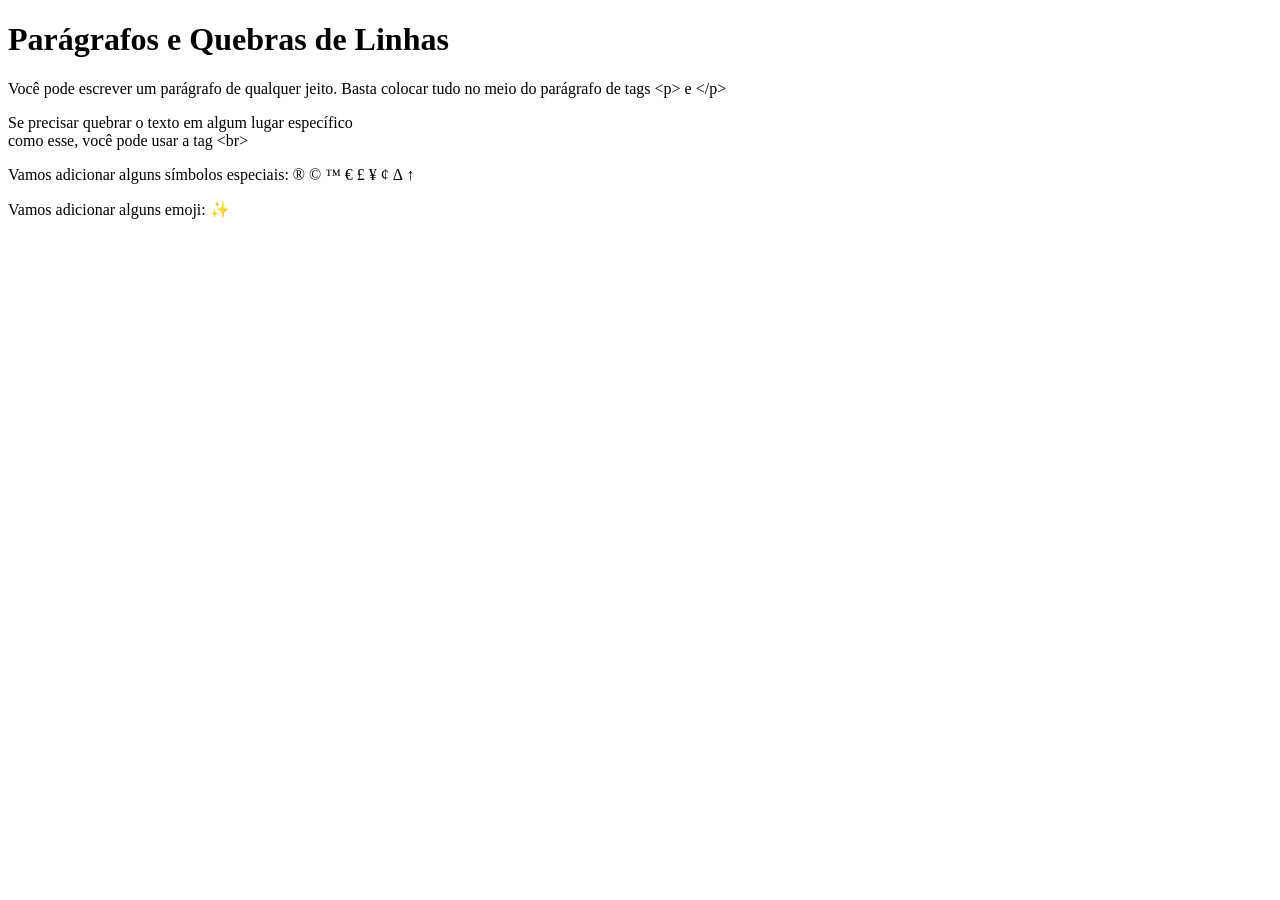
<file: 01-paragrafos-e-quebras-de-linhas/index.html>
<!DOCTYPE html>
<html lang="pt-br">
<head>
    <meta charset="UTF-8">
    <meta name="viewport" content="width=device-width, initial-scale=1.0">

    <title>Parágrafos</title>
</head>
<body >
    <h1 >Parágrafos e Quebras de Linhas</h1>
    <p>Você pode escrever
        um parágrafo 
        de qualquer jeito.
        Basta colocar tudo no meio do parágrafo de tags &lt;p&gt; e &lt;/p&gt; <!--MENOR QUE / MAIOR QUE-->
    </p>

    <p>Se precisar quebrar
        o texto em algum lugar
        específico<br>como esse,
        você pode usar a tag &lt;br&gt; <!-- LESS THAN / GREATER THAN -->
        </p>
        <p> Vamos adicionar alguns símbolos especiais:
            &reg;
            &copy;
            &trade;
            &euro;
            &pound;
            &yen;
            &cent;
            &Delta;
            &uparrow; 
        </p>
        <p>Vamos adicionar alguns emoji:
            &#x2728;
        </p>
</body>
</html>
</file>
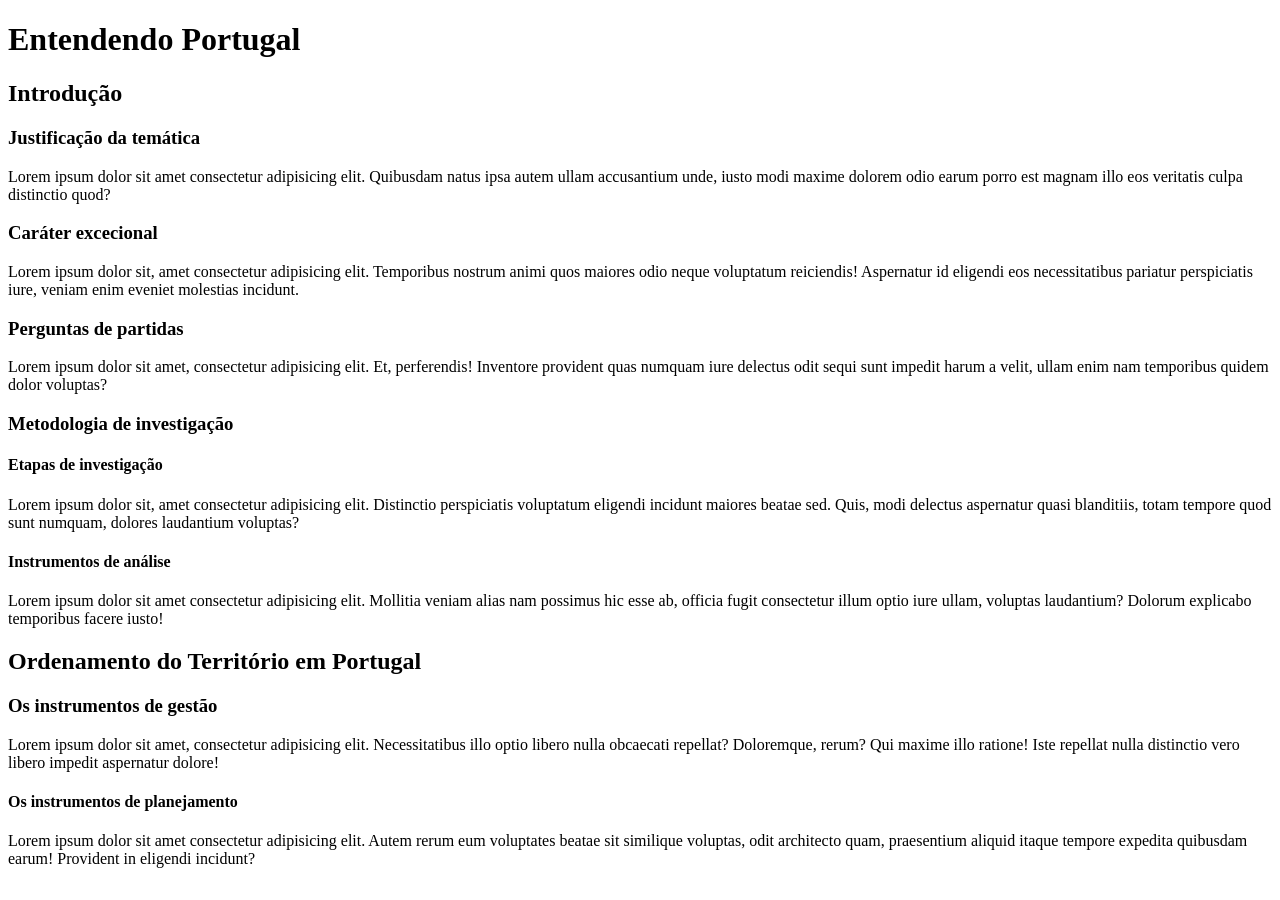
<file: 04-hierarquaia-de-titulos/index.html>
<!DOCTYPE html>
<html lang="pt-br">
<head>
    <meta charset="UTF-8">
    <meta name="viewport" content="width=device-width, initial-scale=1.0">
    <title>Hirararquia de Títulos</title>
</head>
<body>
    <h1>Entendendo Portugal</h1>
    <h2>Introdução</h2>
    <h3>Justificação da temática</h3>
    <p>Lorem ipsum dolor sit amet consectetur adipisicing elit. Quibusdam natus ipsa autem ullam accusantium unde, iusto modi maxime dolorem odio earum porro est magnam illo eos veritatis culpa distinctio quod?</p>
    <h3>Caráter excecional</h3>
    <p>Lorem ipsum dolor sit, amet consectetur adipisicing elit. Temporibus nostrum animi quos maiores odio neque voluptatum reiciendis! Aspernatur id eligendi eos necessitatibus pariatur perspiciatis iure, veniam enim eveniet molestias incidunt.</p>
    <h3>Perguntas de partidas</h3>
    <p>Lorem ipsum dolor sit amet, consectetur adipisicing elit. Et, perferendis! Inventore provident quas numquam iure delectus odit sequi sunt impedit harum a velit, ullam enim nam temporibus quidem dolor voluptas?</p>
    <h3>Metodologia de investigação</h3>
    <h4>Etapas de investigação</h4>
    <p>Lorem ipsum dolor sit, amet consectetur adipisicing elit. Distinctio perspiciatis voluptatum eligendi incidunt maiores beatae sed. Quis, modi delectus aspernatur quasi blanditiis, totam tempore quod sunt numquam, dolores laudantium voluptas?</p>
    <h4>Instrumentos de análise</h4>
    <p>Lorem ipsum dolor sit amet consectetur adipisicing elit. Mollitia veniam alias nam possimus hic esse ab, officia fugit consectetur illum optio iure ullam, voluptas laudantium? Dolorum explicabo temporibus facere iusto!</p>
    <h2>Ordenamento do Território em Portugal</h2>
    <h3>Os instrumentos de gestão</h3>
    <p>Lorem ipsum dolor sit amet, consectetur adipisicing elit. Necessitatibus illo optio libero nulla obcaecati repellat? Doloremque, rerum? Qui maxime illo ratione! Iste repellat nulla distinctio vero libero impedit aspernatur dolore!</p>
    <h4>Os instrumentos de planejamento</h4>
    <p>Lorem ipsum dolor sit amet consectetur adipisicing elit. Autem rerum eum voluptates beatae sit similique voluptas, odit architecto quam, praesentium aliquid itaque tempore expedita quibusdam earum! Provident in eligendi incidunt?</p>
</body>
</html>
</file>
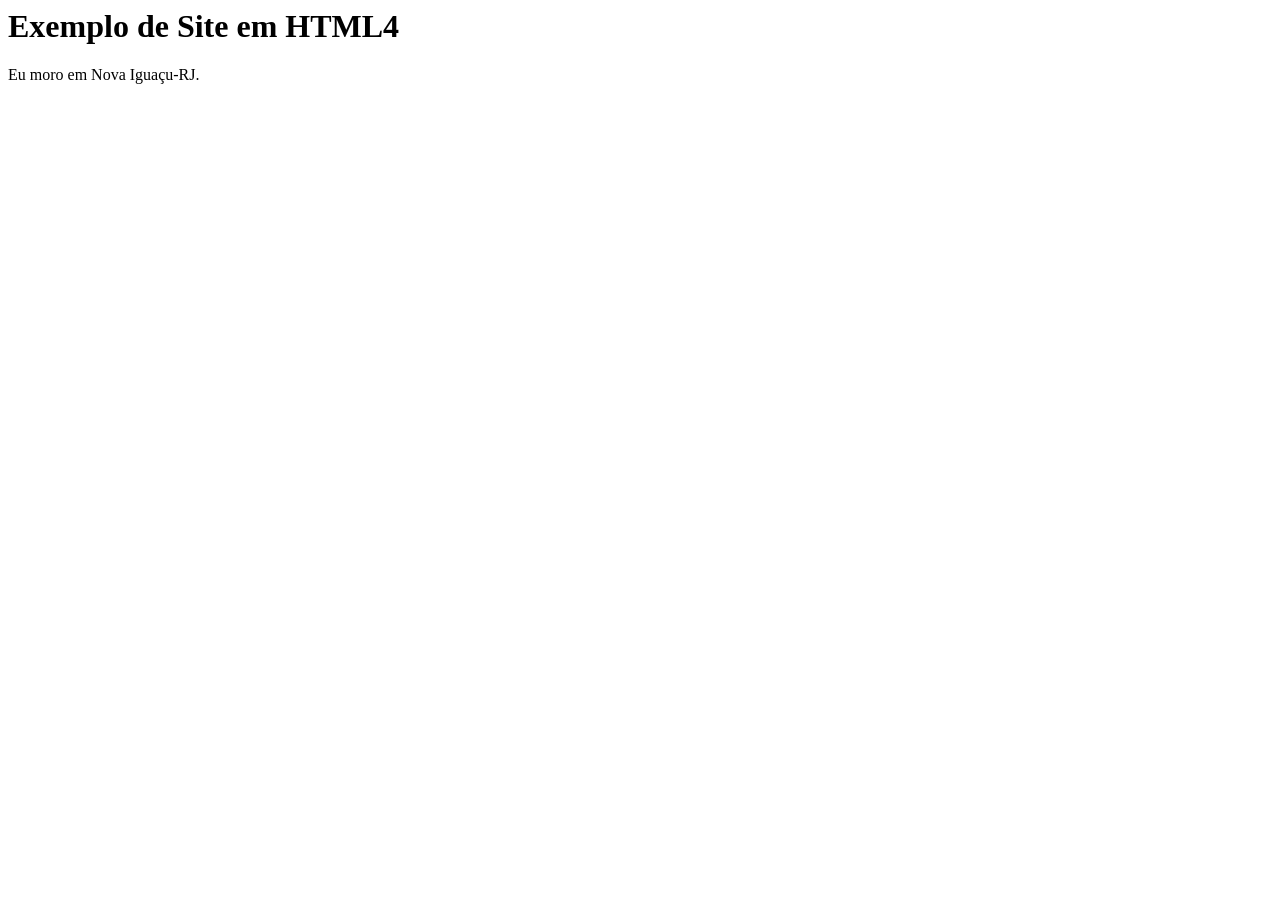
<file: 05-semantica-na-html5/index.html>
<!--Semântica é focado no significado-->
<html> 
    <head>
        <title>Meu site HTML4</title>
    </head>
    <body>
        <h1>Exemplo de Site em HTML4</h1>
        
            Eu moro em Nova Iguaçu-RJ.
    </body>
</html>
</file>
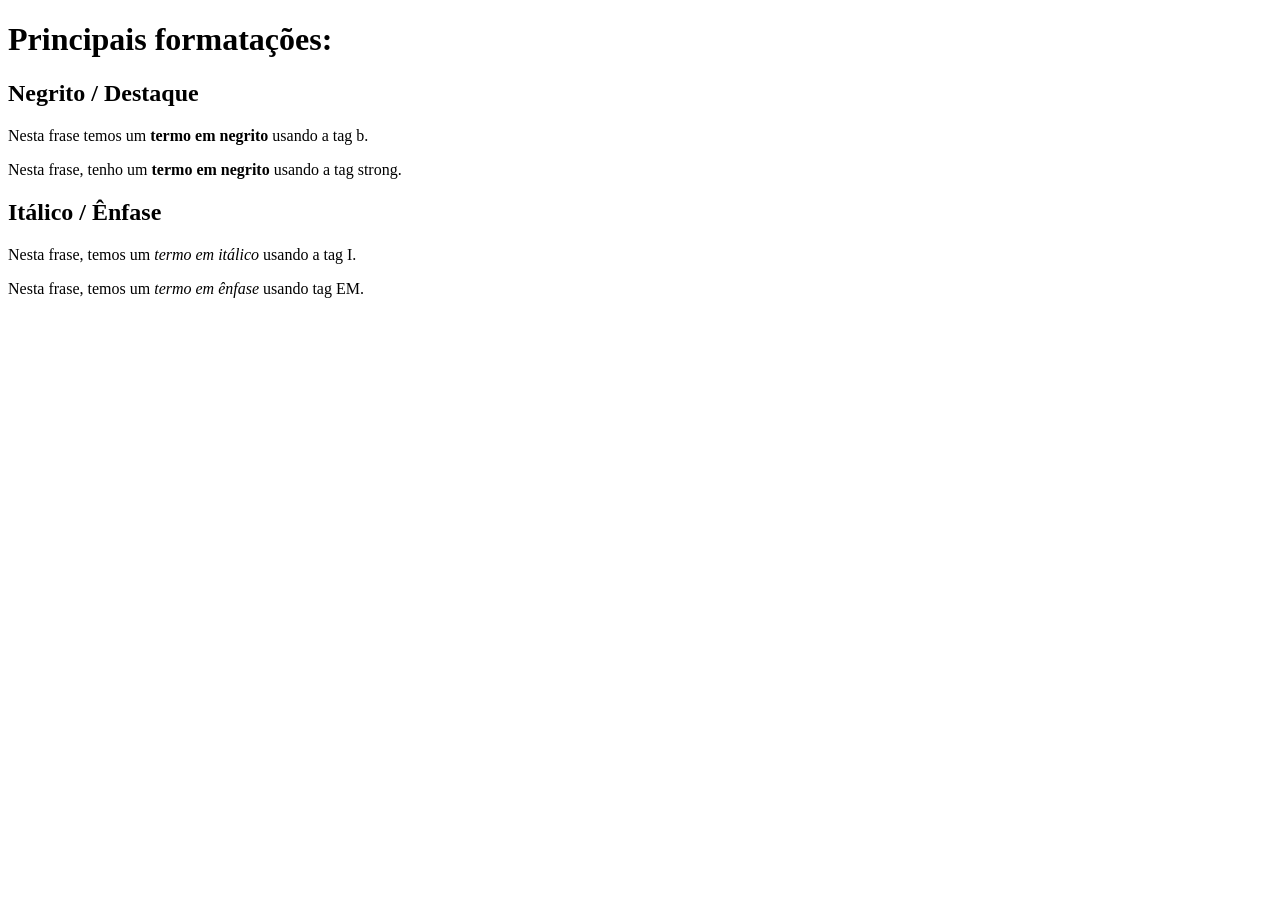
<file: 06-negrito-e-Italico-do-jeito-certo/index.html>
<!DOCTYPE html>
<html lang="pt-br">
<head>
    <meta charset="UTF-8">
    <meta name="viewport" content="width=device-width, initial-scale=1.0">
    <title>Formatação de Textos</title>
</head>
<body>
    <h1>Principais formatações:</h1>
    <h2>Negrito / Destaque</h2>
    <p>Nesta frase temos um <b>termo em negrito</b> usando a tag b.</p> <!--Não semântica-->
    <p>Nesta frase, tenho um <strong>termo em negrito</strong> usando a tag strong.</p> <!--Semântica--> 

    <h2>Itálico / Ênfase</h2>
    <p>Nesta frase, temos um <i>termo em itálico</i> usando a tag I.</p> <!--Não semântica-->
    <p>Nesta frase, temos um <em>termo em ênfase</em> usando tag EM. <!--Semântica-->
    </p>

</body>
</html>
</file>
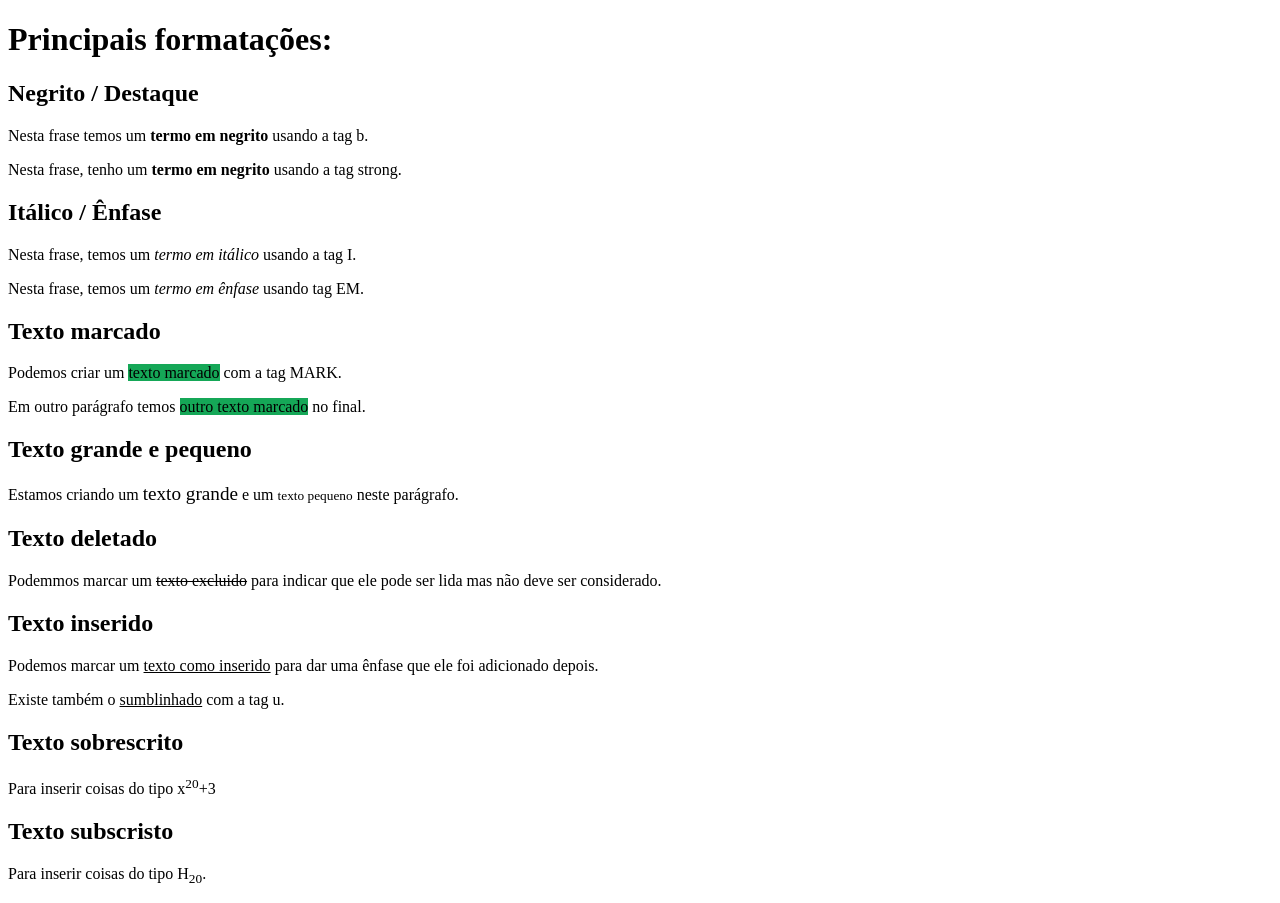
<file: 07-formataçoes-adicionais-em-html5/index.html>
<!DOCTYPE html>
<html lang="pt-br">
<head>
    <meta charset="UTF-8">
    <meta name="viewport" content="width=device-width, initial-scale=1.0">
    <title>Formatações adicionais em HTML5</title>
    <style>
    mark {
        background-color: rgb(21, 167, 87);
    }
</style>

</head>
<body>
     <h1>Principais formatações:</h1>
    <h2>Negrito / Destaque</h2>
    <p>Nesta frase temos um <b>termo em negrito</b> usando a tag b. </p> <!--Não semântica-->
    <p>Nesta frase, tenho um <strong>termo em negrito</strong> usando a tag strong.</p> <!--Semântica--> 

    <h2>Itálico / Ênfase</h2>
    <p>Nesta frase, temos um <i>termo em itálico </i> usando a tag I.</p> <!--Não semântica-->
    <p>Nesta frase, temos um <em>termo em ênfase</em> usando tag EM. <!--Semântica--></p>

    <h2>Texto marcado</h2>
    <p>Podemos criar um <mark>texto marcado</mark> com a tag MARK.</p>
    <p>Em outro parágrafo temos <mark>outro texto marcado</mark> no final.</p>

    <h2>Texto grande e pequeno</h2>
    <p>Estamos criando um <big>texto grande</big> e um <small>texto pequeno</small> neste parágrafo.</p> <!--A tag "big" está obsoleto, por isso, é não não semântica. Já a tag "small" é semântica.-->

    <h2>Texto deletado</h2>
    <p>Podemmos marcar um <del>texto excluido</del> para indicar que ele pode ser lida mas não deve ser considerado.</p>
    <h2>Texto inserido</h2>
    <p>Podemos marcar um <ins>texto como inserido</ins> para dar uma ênfase que ele foi adicionado depois.</p>
    <p>Existe também o <u>sumblinhado</u> com a tag u.</p> <!--Não semântica.-->

    <h2>Texto sobrescrito</h2>
    <p>Para inserir coisas do tipo x<sup>20</sup>+3</p>
    <h2>Texto subscristo</h2>
    <p>Para inserir coisas do tipo H<sub>20</sub>.</p>
</body>
</html>
</file>
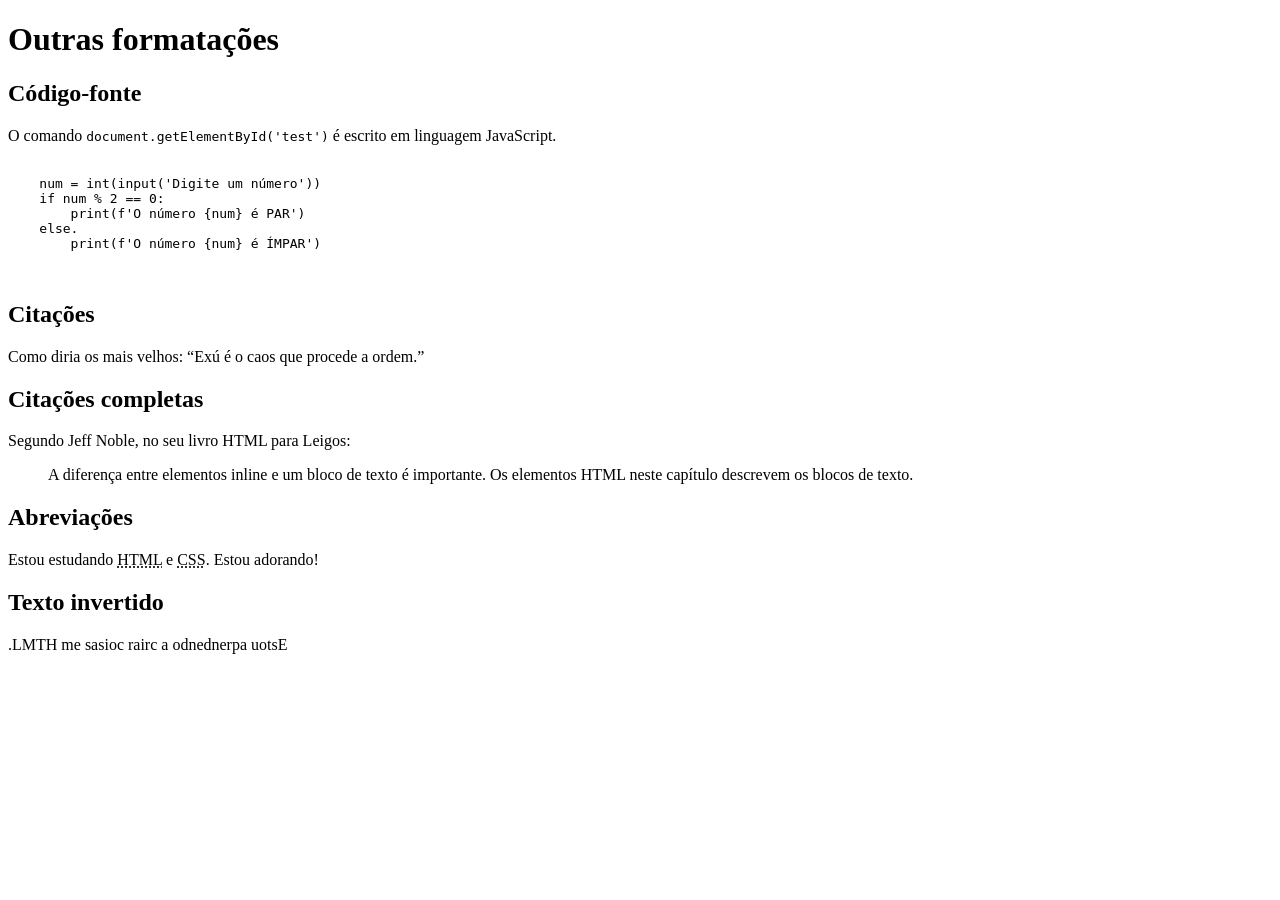
<file: 08-citaçoes-e-codigos/index.html>
<!DOCTYPE html>
<html lang="pt-br">
<head>
    <meta charset="UTF-8">
    <meta name="viewport" content="width=device-width, initial-scale=1.0">
    <title>Outras formatações</title>
</head>
<body>
    <h1>Outras formatações</h1>
    <h2>Código-fonte</h2>
    <p>O comando <code>document.getElementById('test')</code> é escrito em linguagem JavaScript.</p>
    <pre>
        <code>
    num = int(input('Digite um número'))
    if num % 2 == 0:
        print(f'O número {num} é PAR')
    else.
        print(f'O número {num} é ÍMPAR')
        </code>
    </pre>
    <h2>Citações</h2>
    <p>Como diria os mais velhos: <q>Exú é o caos que procede a ordem.</q></p>
    <h2>Citações completas</h2>
     <p>Segundo Jeff Noble, no seu livro HTML para Leigos:</p>
    <blockquote cite="https://books.google.com.br/books?id=E8ZtDwAAQBAJ&pg=PA17&dq=HTML&hl=pt-BR&sa=X&ved=0ahUKEwjH5-PevNboAhVNIbkGHcoxCOgQ6AEIOjAC#v=onepage&q=HTML&f=false">
        A diferença entre elementos inline e um bloco de texto é importante. Os elementos HTML neste capítulo descrevem os blocos de texto.
    </blockquote>
    <h2>Abreviações</h2>
    <p>Estou estudando <abbr title="HyperText Markup Language">HTML</abbr> e <abbr title="Cascading Style Sheets">CSS</abbr>. Estou adorando!</p>
    <h2>Texto invertido</h2>
    <p><bdo dir="rtl">Estou aprendendo a criar coisas em HTML.</bdo></p>
</body>
</html>
</file>
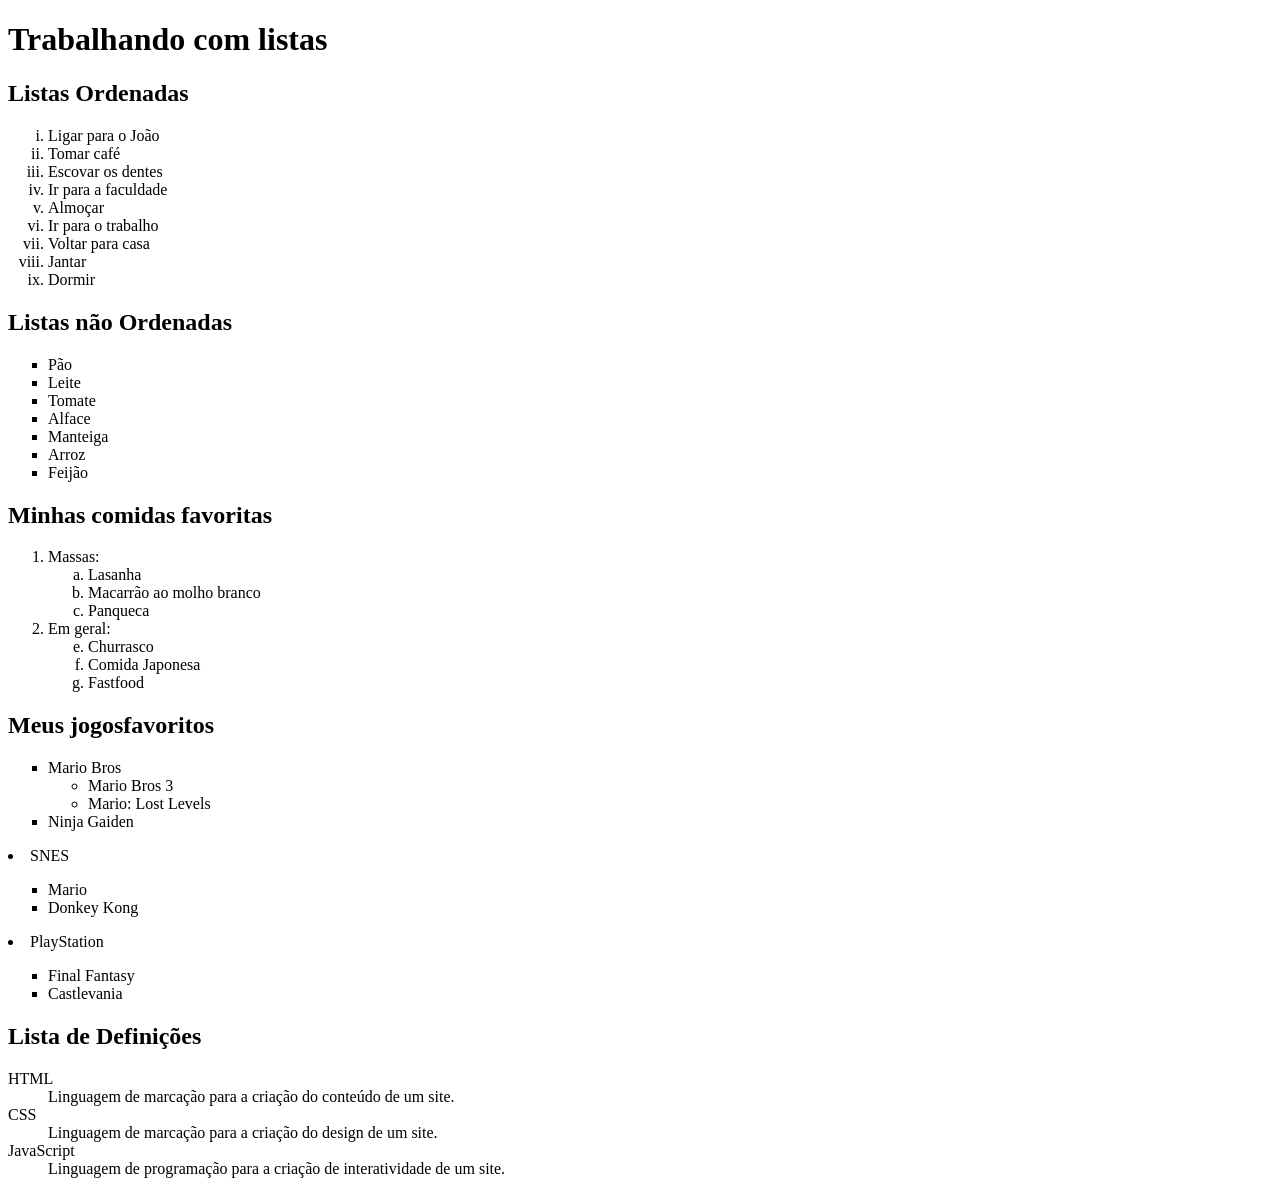
<file: 10-listas-mistas-e-de-definiçao/index.html>
<!DOCTYPE html>
<html lang="pt-br">
<head>
    <meta charset="UTF-8">
    <meta name="viewport" content="width=device-width, initial-scale=1.0">
    <title>Listas</title>
</head>
<body>
    <h1>Trabalhando com listas</h1>
    <h2>Listas Ordenadas</h2>
    <ol type="i"> <!--1 A a I i -->
      <li>Ligar para o João</li>
        <li>Tomar café</li>
        <li>Escovar os dentes</li>
        <li>Ir para a faculdade</li>
        <li>Almoçar</li>
        <li>Ir para o trabalho</li>
        <li>Voltar para casa</li>
        <li>Jantar</li>
        <li>Dormir</li>
    </ol>
    <h2>Listas não Ordenadas</h2>
    <ul type="square"> <!-- disc circle square -->
        <li>Pão</li>
        <li>Leite</li>
        <li>Tomate</li>
        <li>Alface</li>
        <li>Manteiga</li>
        <li>Arroz</li>
        <li>Feijão</li>
    </ul>
    <h2>Minhas comidas favoritas</h2>
    <ol>
        <li>Massas:</li>
        <ol type="a">
            <li>Lasanha</li>
            <li>Macarrão ao molho branco</li>
            <li>Panqueca</li>
        </ol>
        <li>Em geral:</li>
        <ol type="a" start="5">
            <li>Churrasco</li>
            <li>Comida Japonesa</li>
            <li>Fastfood</li>
        </ol>
    </ol>
     <h2>Meus jogosfavoritos</h2>
         <ul type="square">
            <li>Mario Bros</li>
            <ul type="circle">
                <li>Mario Bros 3</li>
                <li>Mario: Lost Levels</li>
            </ul>
            <li>Ninja Gaiden</li>
        </ul>
        <li>SNES</li>
        <ul type="square">
            <li>Mario</li>
            <li>Donkey Kong</li>
        </ul>
        <li>PlayStation</li>
        <ul type="square">
            <li>Final Fantasy</li>
            <li>Castlevania</li>
        </ul>
    </ol>
    <h2>Lista de Definições</h2>
    <dl>
        <dt>HTML</dt>
        <dd>Linguagem de marcação para a criação do conteúdo de um site.</dd>
        <dt>CSS</dt>
        <dd>Linguagem de marcação para a criação do design de um site.</dd>
        <dt>JavaScript</dt>
        <dd>Linguagem de programação para a criação de interatividade de um site.</dd>
    </dl>
</body>
</html>
</file>
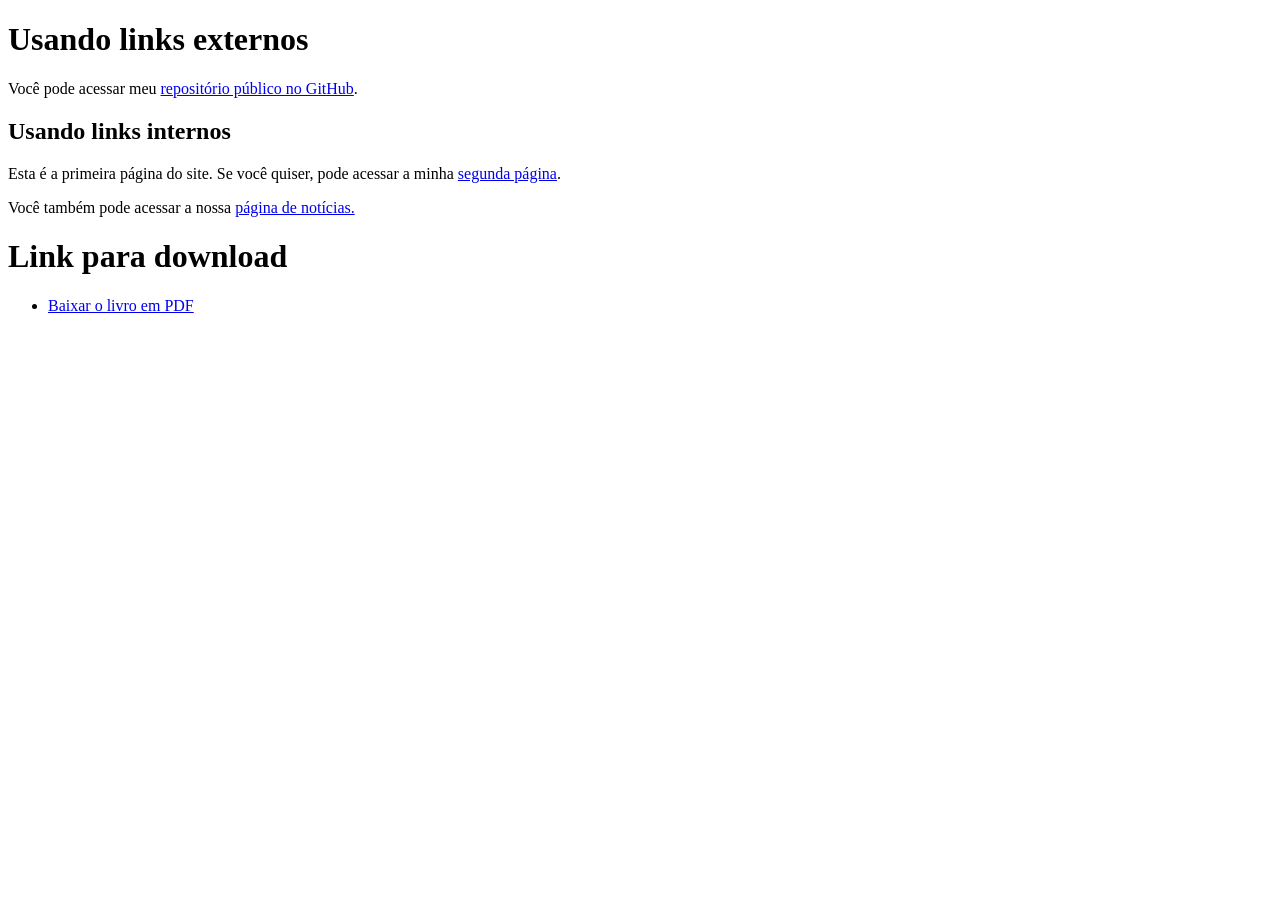
<file: 11-links-e-ancoras-em-html5/index.html>
<!DOCTYPE html>
<html lang="pt-br">
<head>
    <meta charset="UTF-8">
    <meta name="viewport" content="width=device-width, initial-scale=1.0">
    <title>Trabalhando com links</title>
</head>
<body>
    <h1>Usando links externos</h1>
    <!-- O link externo deve usar a tag <a> -->
    <p>
        Você pode acessar meu
        <a href="https://github.com/vitlua" target="_blank" rel="external">repositório público no GitHub</a>.
    </p>
    <h2>Usando links internos</h2>
    <p>Esta é a primeira página do site. Se você quiser, pode acessar a minha 
        <a href="pag-02.html" rel="next" target="_self">segunda página</a>.
    </p>
    <p>Você também pode acessar a nossa <a href="noticias/pag-03.html" rel="next" target="_self"> página de notícias.</a></p>

    <h1>Link para download</h1>
    <ul>
        <li><a href="../livro.pdf" download="meulivro.pdf" type="application/pdf">Baixar o livro em PDF</a></li>
    </ul>
</body>
</html>
</file>
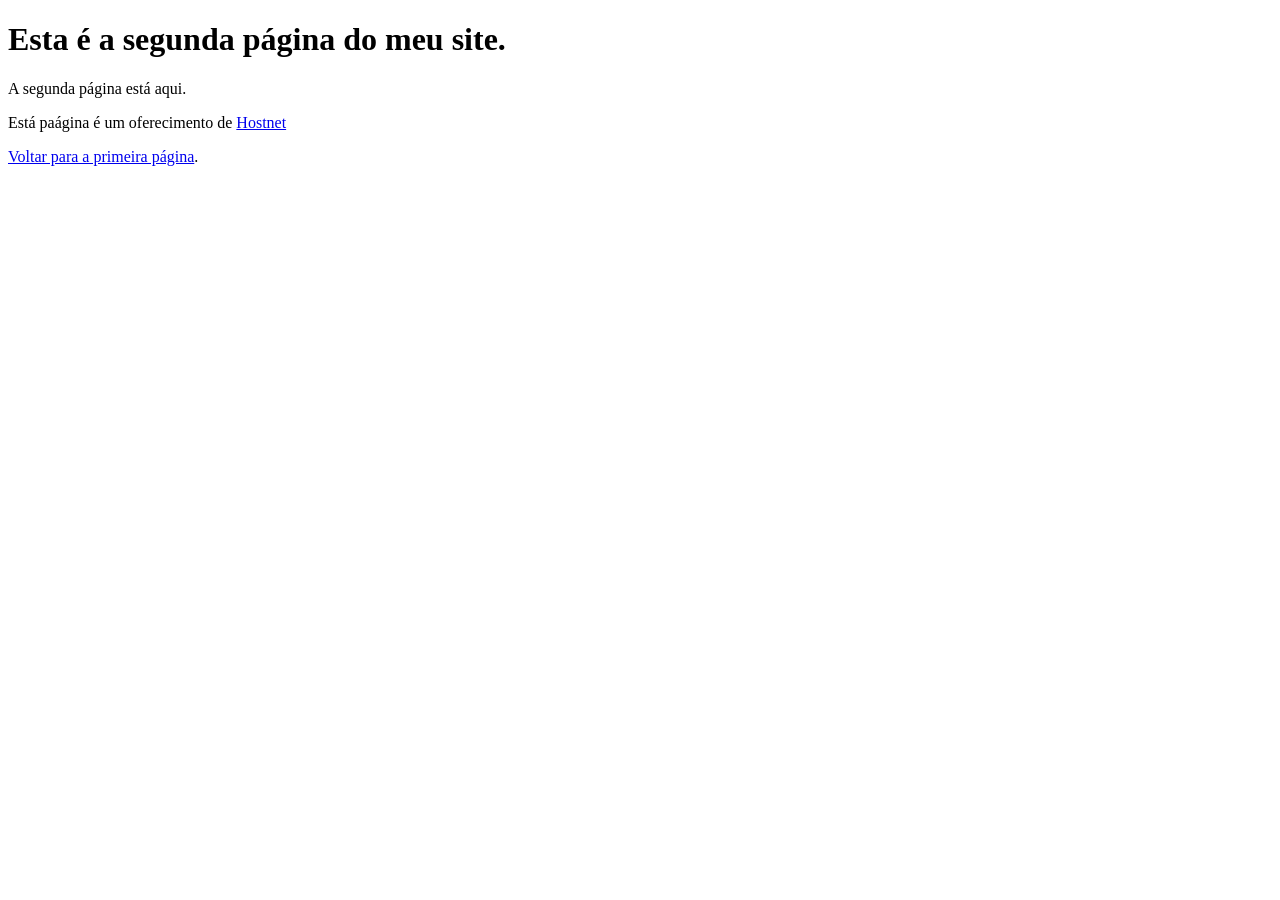
<file: 11-links-e-ancoras-em-html5/pag-02.html>
<!DOCTYPE html>
<html lang="pt-br">
<head>
    <meta charset="UTF-8">
    <meta name="viewport" content="width=device-width, initial-scale=1.0">
    <title>Página 02</title>
</head>
<body>
   <h1>Esta é a segunda página do meu site.</h1>
    <p>A segunda página está aqui.</p>
    <!-- O texto do link deve ficar entre as tags de abertura e fechamento -->
     <p>Está paágina é um oferecimento de <a href="https://www.hostnet.com.br/" target="_blank" rel="nofollow">Hostnet</a></p>
    <p><a href="index.html" rel="prev">Voltar para a primeira página</a>.</p>
</body>
</html>
</file>
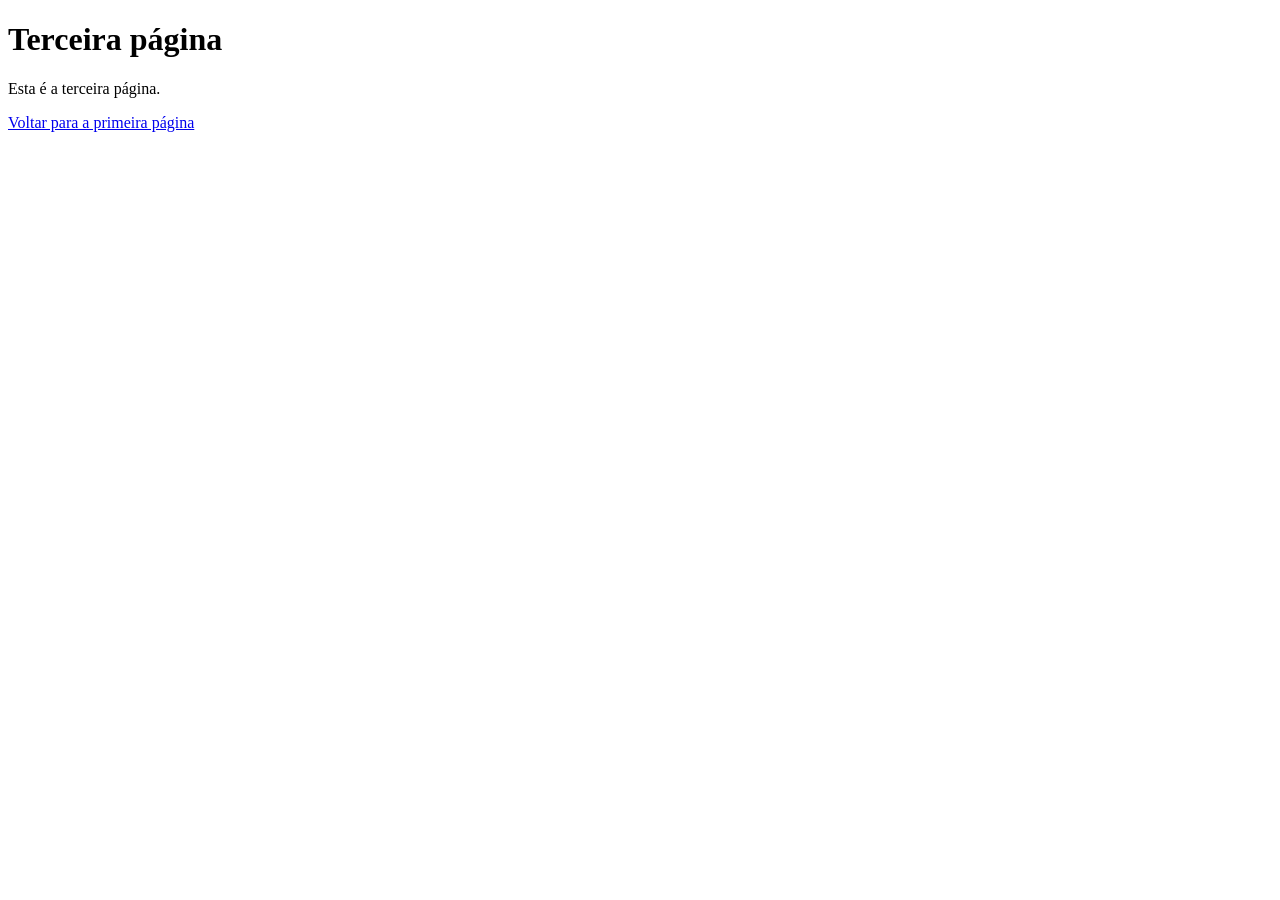
<file: 11-links-e-ancoras-em-html5/noticias/pag-03.html>
<!DOCTYPE html>
<html lang="pt-br">
<head>
    <meta charset="UTF-8">
    <meta name="viewport" content="width=device-width, initial-scale=1.0">
    <title>Terceira página</title>
</head>
<body>
    <h1>Terceira página</h1>
    <p>Esta é a terceira página.</p>
    <p><a href="../index.html"> Voltar para a primeira página</a></p>
</body>
</html>
</file>
